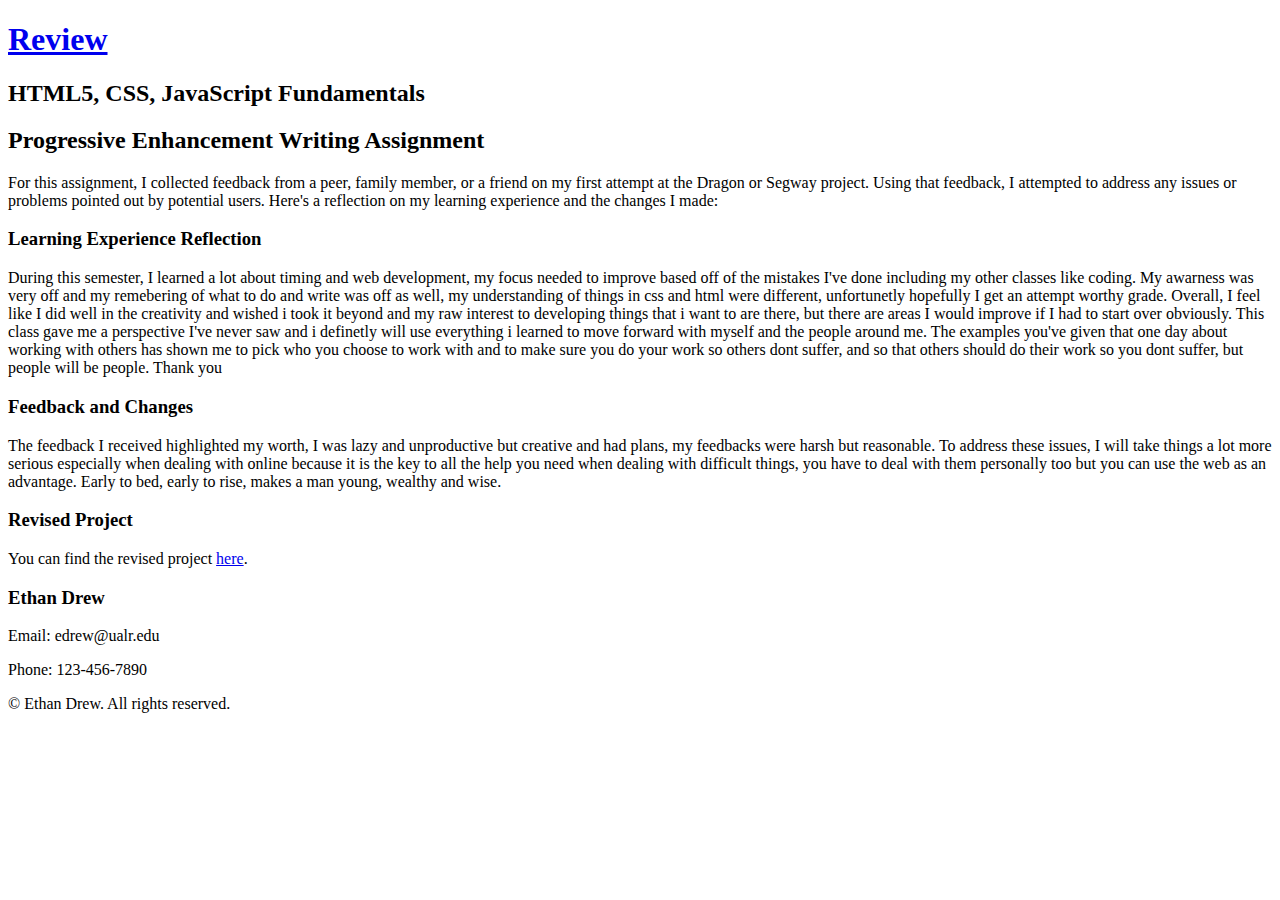
<file: review/index.html>
<!DOCTYPE html>
<html lang="en">
<head>
    <meta charset="UTF-8">
    <meta name="viewport" content="width=device-width, initial-scale=1.0">
    <title>Homepage</title>
</head>
<body>
    <main>
        <header role="banner" class="primary">
            <div class="hgroup">
              <h1><a href="index.html">Review</a></h1>
              <h2>HTML5, CSS, JavaScript Fundamentals</h2>
            </div>
            <nav role="navigation">
        <!-- Progressive Enhancement Writing Assignment Section -->
        <section id="progressive-enhancement">
            <h2>Progressive Enhancement Writing Assignment</h2>
            <p>For this assignment, I collected feedback from a peer, family member, or a friend on my first attempt at the Dragon or Segway project. Using that feedback, I attempted to address any issues or problems pointed out by potential users. Here's a reflection on my learning experience and the changes I made:</p>

            <!-- Reflection on Learning Experience -->
            <h3>Learning Experience Reflection</h3>
            <p>During this semester, I learned a lot about timing and web development, my focus needed to improve based off of the mistakes I've done including my other classes like coding. My awarness was very off and my remebering of what to do and write was off as well, my understanding of things in css and html were different, unfortunetly hopefully I get an attempt worthy grade.  Overall, I feel like I did well in the creativity and wished i took it beyond and my raw interest to developing things that i want to are there, but there are areas I would improve if I had to start over obviously. This class gave me a perspective I've never saw and i definetly will use everything i learned to move forward with myself and the people around me. The examples you've given that one day about working with others has shown me to pick who you choose to work with and to make sure you do your work so others dont suffer, and so that others should do their work so you dont suffer, but people will be people. Thank you</p>

            <!-- Feedback Received and Changes Made -->
            <h3>Feedback and Changes</h3>
            <p>The feedback I received highlighted my worth, I was lazy and unproductive but creative and had plans, my feedbacks were harsh but reasonable. To address these issues, I will take things a lot more serious especially when dealing with online because it is the key to all the help you need when dealing with difficult things, you have to deal with them personally too but you can use the web as an advantage. Early to bed, early to rise, makes a man young, wealthy and wise.</p>

            <!-- Link to Revised Project -->
            <h3>Revised Project</h3>
            <p>You can find the revised project <a href="space-x-project/index.html">here</a>.</p>
        </section>
    </main>

    <footer>
        <div class="footer-content">
            <div class="footer-left">
                <h3>Ethan Drew</h3>
                <p>Email: edrew@ualr.edu</p>
                <p>Phone: 123-456-7890</p>
            </div>
        </div>
        <div class="footer-bottom">
            <p>&copy; Ethan Drew. All rights reserved.</p>
        </div>
    </footer>    
</html>
</file>
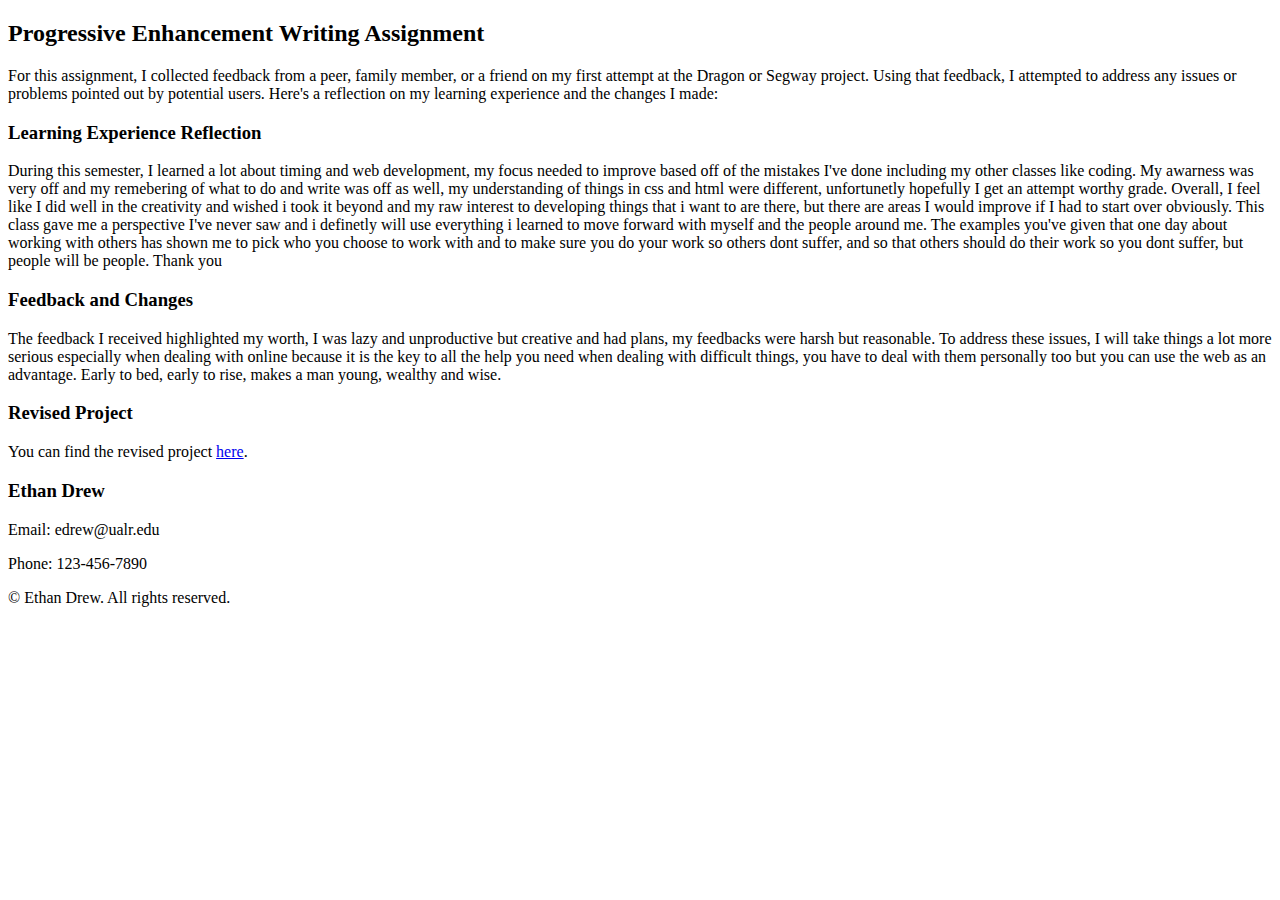
<file: spacexrevised/index.html>
<!DOCTYPE html>
<html lang="en">
<head>
    <meta charset="UTF-8">
    <meta name="viewport" content="width=device-width, initial-scale=1.0">
    <title>Homepage</title>
</head>
<body>
    <main>
        <!-- Your main content -->

        <!-- Progressive Enhancement Writing Assignment Section -->
        <section id="progressive-enhancement">
            <h2>Progressive Enhancement Writing Assignment</h2>
            <p>For this assignment, I collected feedback from a peer, family member, or a friend on my first attempt at the Dragon or Segway project. Using that feedback, I attempted to address any issues or problems pointed out by potential users. Here's a reflection on my learning experience and the changes I made:</p>

            <!-- Reflection on Learning Experience -->
            <h3>Learning Experience Reflection</h3>
            <p>During this semester, I learned a lot about timing and web development, my focus needed to improve based off of the mistakes I've done including my other classes like coding. My awarness was very off and my remebering of what to do and write was off as well, my understanding of things in css and html were different, unfortunetly hopefully I get an attempt worthy grade.  Overall, I feel like I did well in the creativity and wished i took it beyond and my raw interest to developing things that i want to are there, but there are areas I would improve if I had to start over obviously. This class gave me a perspective I've never saw and i definetly will use everything i learned to move forward with myself and the people around me. The examples you've given that one day about working with others has shown me to pick who you choose to work with and to make sure you do your work so others dont suffer, and so that others should do their work so you dont suffer, but people will be people. Thank you</p>

            <!-- Feedback Received and Changes Made -->
            <h3>Feedback and Changes</h3>
            <p>The feedback I received highlighted my worth, I was lazy and unproductive but creative and had plans, my feedbacks were harsh but reasonable. To address these issues, I will take things a lot more serious especially when dealing with online because it is the key to all the help you need when dealing with difficult things, you have to deal with them personally too but you can use the web as an advantage. Early to bed, early to rise, makes a man young, wealthy and wise.</p>

            <!-- Link to Revised Project -->
            <h3>Revised Project</h3>
            <p>You can find the revised project <a href="space-x-project/index.html">here</a>.</p>
        </section>
    </main>

    <footer>
        <div class="footer-content">
            <div class="footer-left">
                <h3>Ethan Drew</h3>
                <p>Email: edrew@ualr.edu</p>
                <p>Phone: 123-456-7890</p>
            </div>
        </div>
        <div class="footer-bottom">
            <p>&copy; Ethan Drew. All rights reserved.</p>
        </div>
    </footer>    
</html>
</file>
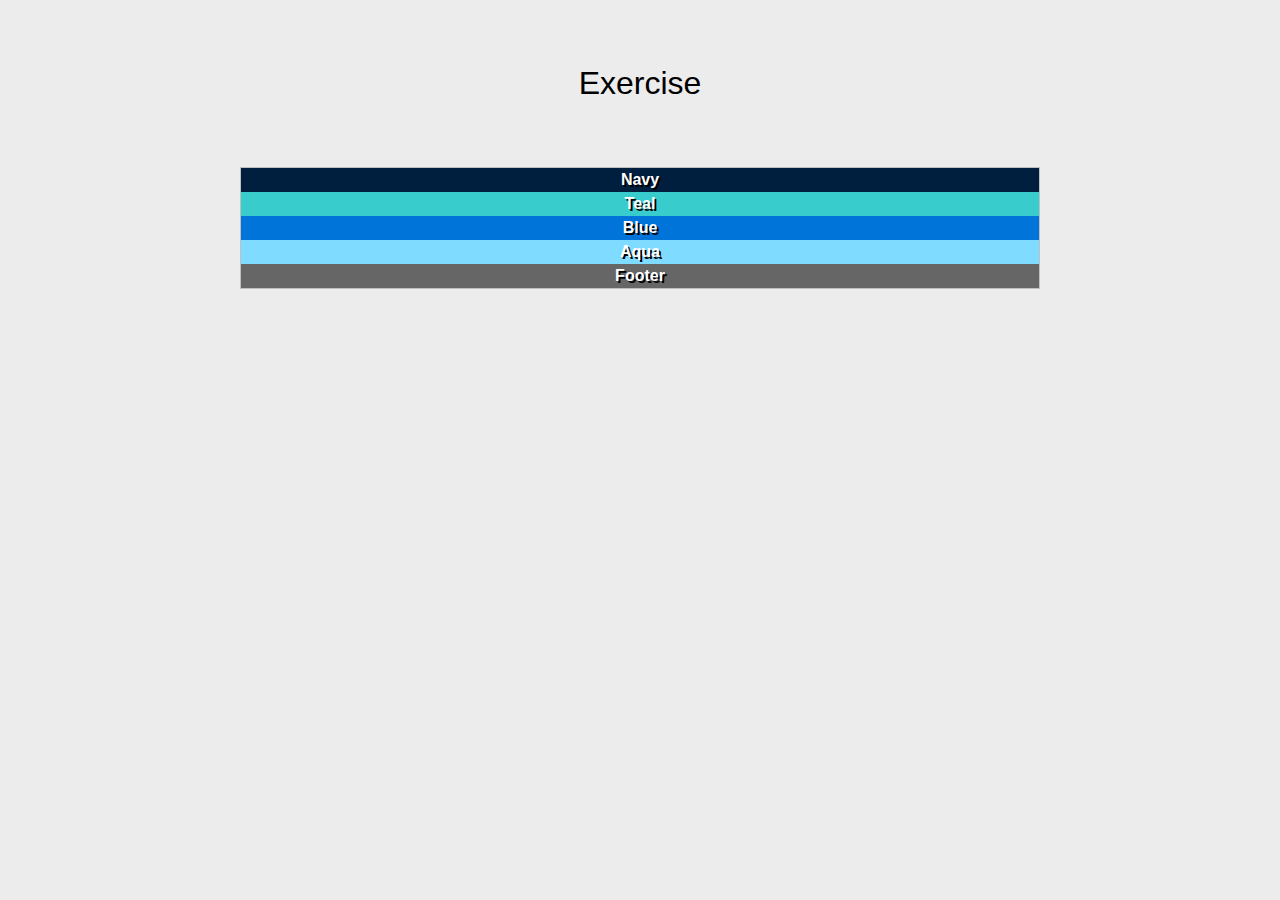
<file: positioning-lab/absolute-1.html>
<!DOCTYPE html>
<html lang="en">

<head>
  <meta charset="UTF-8">
  <meta http-equiv="X-UA-Compatible" content="IE=edge">
  <meta name="viewport" content="width=device-width, initial-scale=1.0">
  <title>Positioning Lab</title>
  <style type="text/css">
    /* ---------------Box Sizing----------------- */
    html {
      box-sizing: border-box;
    }
    *,
    *:before,
    *:after {
      box-sizing: inherit;
    }
    body {
      background-color: #ECECEC;
      font-weight: bold;
      font-family: Tahoma, Geneva, sans-serif;
      color: #FFF;
      text-align: center;
      line-height: 24px;
    }
    #wrapper {
      background-color: #FFF;
      border: 1px solid #c0c0c0;
      width: 800px;
      margin-right: auto;
      margin-left: auto;
      text-shadow: 2px 2px #000;
    }
    #navy {
      background-color: #001f3f;
    }
    #teal {
      background-color: #39CCCC;
    }
    #blue {
      background-color: #0074D9;
    }
    #aqua {
      background-color: #7FDBFF;
    }
    #footer {
      background-color: #666;
    }
    h1 {
      color: #000;
      font-weight: normal;
      padding: 50px;
    }
  </style>
</head>
<body>
  <h1>Exercise</h1>
  <section id="wrapper">
    <div id="navy">Navy</div>
    <div id="teal">Teal</div>
    <div id="blue">Blue</div>
    <div id="aqua">Aqua</div>
    <div id="footer">Footer</div>
  </section>
</body>

</html>
</file>
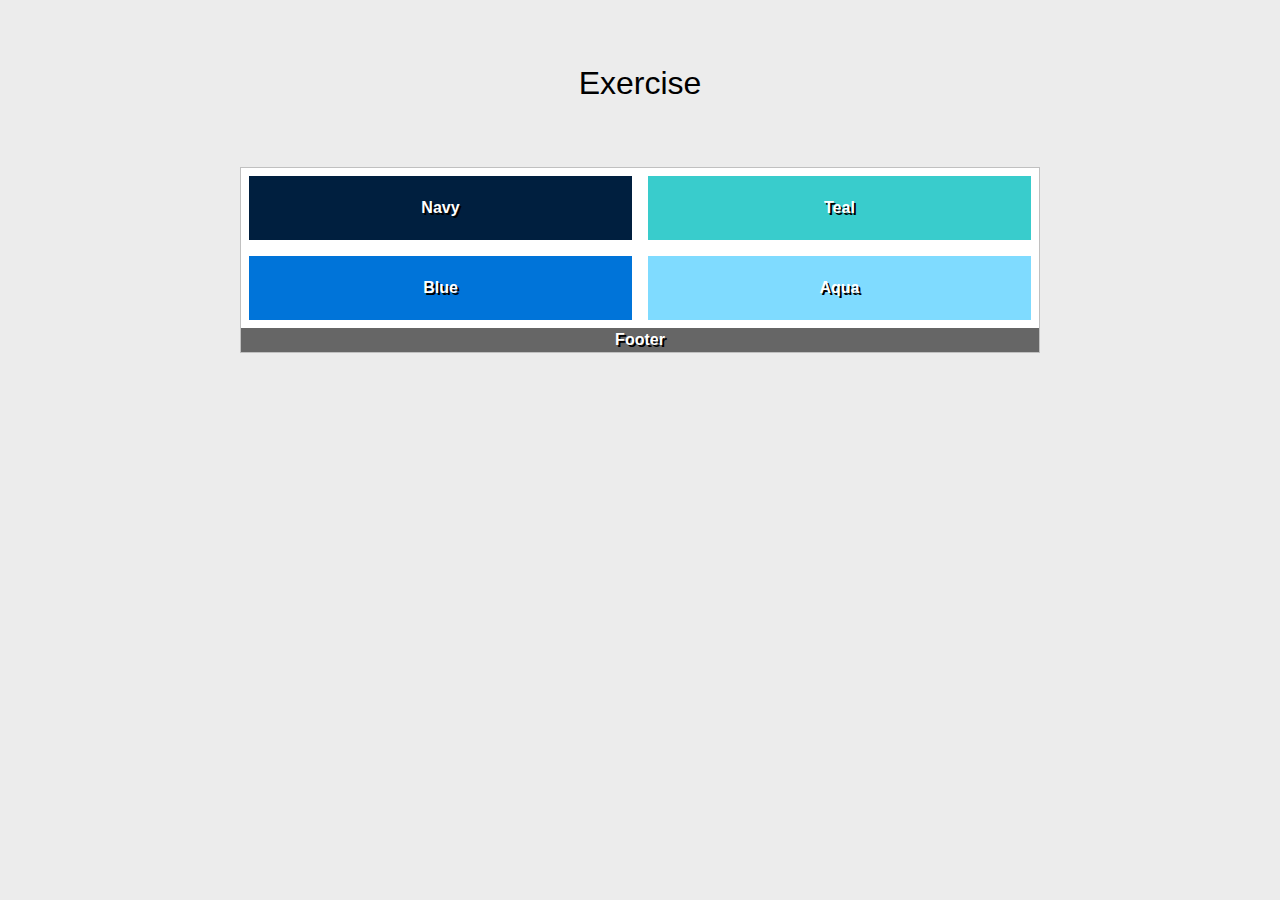
<file: positioning-lab/float-1.html>
<!DOCTYPE html>
<html lang="en">

<head>
  <meta charset="UTF-8">
  <meta http-equiv="X-UA-Compatible" content="IE=edge">
  <meta name="viewport" content="width=device-width, initial-scale=1.0">
  <title>Positioning Lab</title>
  <style type="text/css">
    /* ---------------Box Sizing----------------- */
    html {
      box-sizing: border-box;
    }
    *,
    *:before,
    *:after {
      box-sizing: inherit;
    }
    body {
      background-color: #ECECEC;
      font-weight: bold;
      font-family: Tahoma, Geneva, sans-serif;
      color: #FFF;
      text-align: center;
      line-height: 24px;
    }
    #wrapper {
      background-color: #FFF;
      border: 1px solid #c0c0c0;
      width: 800px;
      margin-right: auto;
      margin-left: auto;
      text-shadow: 2px 2px #000;
      overflow: hidden; 
    }
    .box {
      float: left; 
      width: 48%; 
      margin: 1%; 
      text-align: center;
      padding: 20px; 
      color: #FFF;
      font-weight: bold;
      text-shadow: 2px 2px #000;
    }
    #navy {
      background-color: #001f3f;
    }
    #teal {
      background-color: #39CCCC;
    }
    #blue {
      background-color: #0074D9;
    }
    #aqua {
      background-color: #7FDBFF;
    }
    #footer {
      background-color: #666;
      clear: both; 
    }
    h1 {
      color: #000;
      font-weight: normal;
      padding: 50px;
    }
  </style>
</head>
<body>
  <h1>Exercise</h1>
  <section id="wrapper">
    <div class="box" id="navy">Navy</div>
    <div class="box" id="teal">Teal</div>
    <div class="box" id="blue">Blue</div>
    <div class="box" id="aqua">Aqua</div>
    <div id="footer">Footer</div>
  </section>
</body>

</html>
</file>
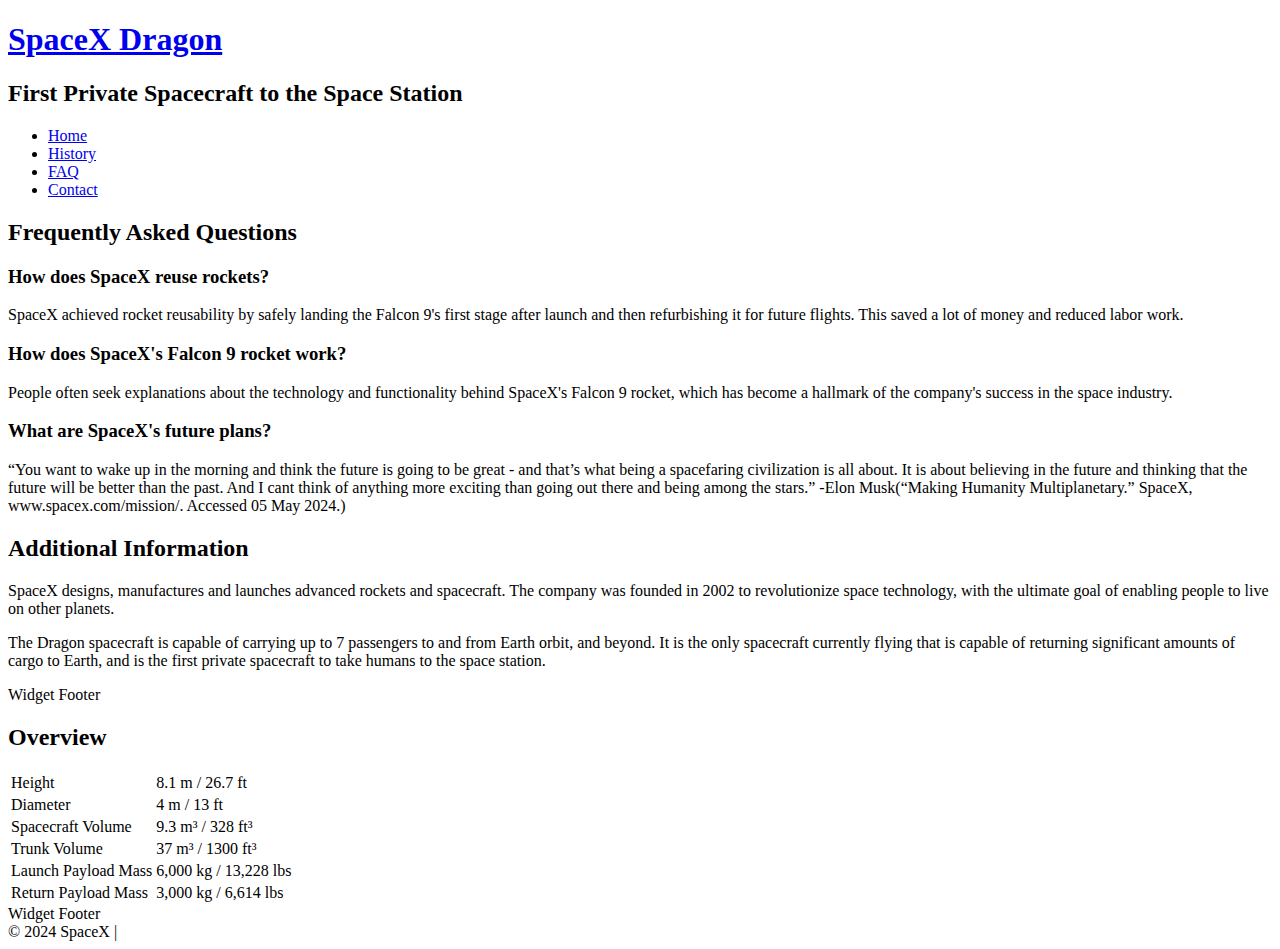
<file: space-x-project/assets/html/faq.html>
<!DOCTYPE html>
<html lang="en">
    <title>Frequently Asked Questions</title>
    <meta charset="UTF-8">
    <meta name="description" content="Keyword rich narrative on site purpose">
    <meta name="author" content="Ethan Drew">
  <body>
    <header role="banner" class="primary">
      <h1><a href="index.html">SpaceX Dragon</a></h1>
      <h2>First Private Spacecraft to the Space Station</h2>
      <nav role="navigation">
        <ul>
          <li><a href="index.html">Home</a></li>
          <li><a href="history.html">History</a></li>
          <li><a href="faq.html">FAQ</a></li>
          <li><a href="contact.html">Contact</a></li>
        </ul>
      </nav>
    </header>
    <section id="content" class="container">
      <h2>Frequently Asked Questions</h2>
  
  <h3>How does SpaceX reuse rockets?</h3>
  <p>SpaceX achieved rocket reusability by safely landing the Falcon 9's first stage after launch and then refurbishing it for future flights. This saved a lot of money and reduced labor work.</p>
  
  <h3>How does SpaceX's Falcon 9 rocket work?</h3>
  <p>People often seek explanations about the technology and functionality behind SpaceX's Falcon 9 rocket, which has become a hallmark of the company's success in the space industry.</p>
  
  <h3>What are SpaceX's future plans?</h3>
  <p>“You want to wake up in the morning and think the future is going to be great - and that’s what being a spacefaring civilization is all about. It is about believing in the future and thinking that the future will be better than the past. And I cant think of anything more exciting than going out there and being among the stars.” -Elon Musk(“Making Humanity Multiplanetary.” SpaceX, www.spacex.com/mission/. Accessed 05 May 2024.)</p>
    </section>
    
    <aside role="complementary">
      <div class="container">
        <article class="widget">
          <header>
            <h2>Additional Information</h2>
          </header>
          <p>SpaceX designs, manufactures and launches advanced rockets and spacecraft. The company was founded in 2002 to revolutionize space technology, with the ultimate goal of enabling people to live on other planets.</p>
          <p>
            The Dragon spacecraft is capable of carrying up to 7 passengers to and from Earth orbit, and beyond. It is the only spacecraft currently flying that is capable of returning significant amounts of cargo to Earth, and is the first private spacecraft to take humans to the space station.
          </p>
          <footer>Widget Footer</footer>
        </article>
        <article class="widget overview">
          <header>
            <h2>Overview</h2>
          </header>
          <table>
    <tbody>
      <tr>
        <td>Height</td>
      <td>8.1 m <span>/ 26.7 ft</span></td>
    </tr>
    <tr>
      <td>Diameter</td>
      <td>4 m <span>/ 13 ft</span></td>
    </tr>
    <tr>
      <td>Spacecraft Volume</td>
      <td>9.3 m³ <span>/ 328 ft³ </span></td>
    </tr>
    <tr>
      <td>Trunk Volume</td>
      <td>37 m³ <span>/ 1300 ft³ </span></td>
    </tr>
    <tr>
      <td>Launch Payload Mass</td>
      <td>6,000 kg <span>/ 13,228 lbs</span></td>
    </tr>
    <tr>
      <td>Return Payload Mass</td>
      <td>3,000 kg <span>/ 6,614 lbs</span></td>
    </tr>
  </tbody>
</table>
        <footer>Widget Footer</footer>
      </article>
    </div>
  </aside>
    <h>© 2024 SpaceX | <a href="mailto:edrew@ualr.edu"></a></h>
    </footer>
  
  </body></html>
</file>
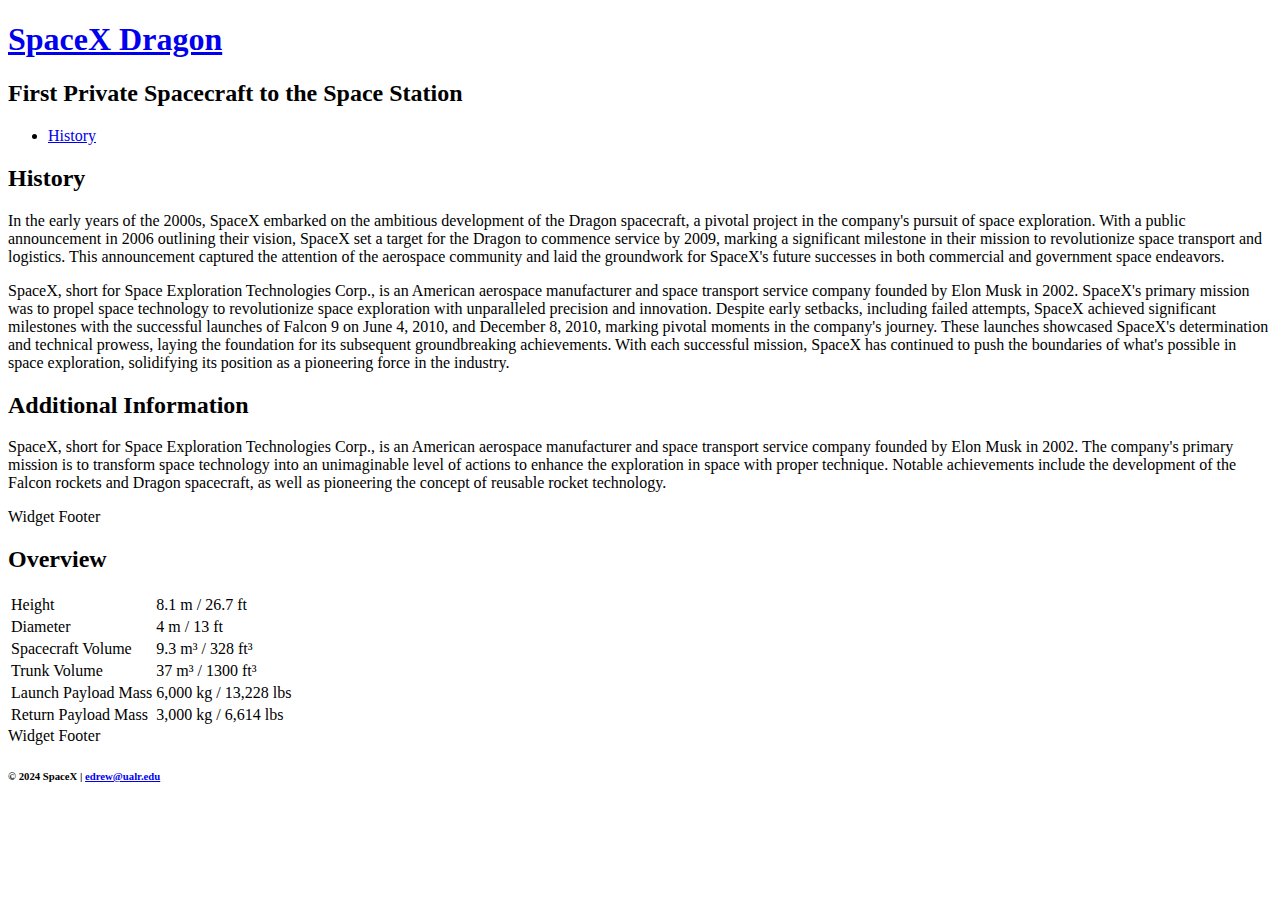
<file: space-x-project/assets/html/history.html>
<!DOCTYPE html>
<html lang="en">
    <head>
    <title>History</title>
    <meta charset="UTF-8">
    <meta name="description" content="Keyword rich narrative on site purpose">
    <meta name="author" content="Ethan Drew">
    </head>
  <body>
    <header role="banner" class="primary">
      <h1><a href="index.html">SpaceX Dragon</a></h1>
      <h2>First Private Spacecraft to the Space Station</h2>
      <nav role="navigation">
        <ul>
          <li><a href="history.html">History</a></li>
        </ul>
      </nav>
    </header>
    <section id="content" class="container">
    <h2>History</h2>
  
  <p>In the early years of the 2000s, SpaceX embarked on the ambitious development of the Dragon spacecraft, a pivotal project in the company's pursuit of space exploration. With a public announcement in 2006 outlining their vision, SpaceX set a target for the Dragon to commence service by 2009, marking a significant milestone in their mission to revolutionize space transport and logistics. This announcement captured the attention of the aerospace community and laid the groundwork for SpaceX's future successes in both commercial and government space endeavors.</p>
  
  <p>SpaceX, short for Space Exploration Technologies Corp., is an American aerospace manufacturer and space transport service company founded by Elon Musk in 2002.  SpaceX's primary mission was to propel space technology to revolutionize space exploration with unparalleled precision and innovation. Despite early setbacks, including failed attempts, SpaceX achieved significant milestones with the successful launches of Falcon 9 on June 4, 2010, and December 8, 2010, marking pivotal moments in the company's journey. These launches showcased SpaceX's determination and technical prowess, laying the foundation for its subsequent groundbreaking achievements. With each successful mission, SpaceX has continued to push the boundaries of what's possible in space exploration, solidifying its position as a pioneering force in the industry.</p>
         
          <header>
            <h2>Additional Information</h2>
        </header>
        <p>SpaceX, short for Space Exploration Technologies Corp., is an American aerospace manufacturer and space transport service company founded by Elon Musk in 2002.  The company's primary mission is to transform space technology into an unimaginable level of actions to enhance the exploration in space with proper technique. Notable achievements include the development of the Falcon rockets and Dragon spacecraft, as well as pioneering the concept of reusable rocket technology.</p>
        <footer>Widget Footer</footer>
      </article>
      <article class="widget overview">
        <header>
          <h2>Overview</h2>
        </header>
        <table>
  <tbody>
    <tr>
      <td>Height</td>
      <td>8.1 m <span>/ 26.7 ft</span></td>
    </tr>
    <tr>
      <td>Diameter</td>
      <td>4 m <span>/ 13 ft</span></td>
    </tr>
    <tr>
      <td>Spacecraft Volume</td>
      <td>9.3 m³ <span>/ 328 ft³ </span></td>
    </tr>
    <tr>
      <td>Trunk Volume</td>
      <td>37 m³ <span>/ 1300 ft³ </span></td>
    </tr>
    <tr>
      <td>Launch Payload Mass</td>
      <td>6,000 kg <span>/ 13,228 lbs</span></td>
    </tr>
    <tr>
      <td>Return Payload Mass</td>
      <td>3,000 kg <span>/ 6,614 lbs</span></td>
    </tr>
  </tbody>
</table>
        <footer>Widget Footer</footer>
      </article>
    </div>
  </aside>
  <footer id="colophon" role="contentinfo">
    <h6>© 2024 SpaceX | <a href="mailto:edrew@ualr.edu">edrew@ualr.edu</a></h6>
  </footer>
</body>
</html>
</file>
